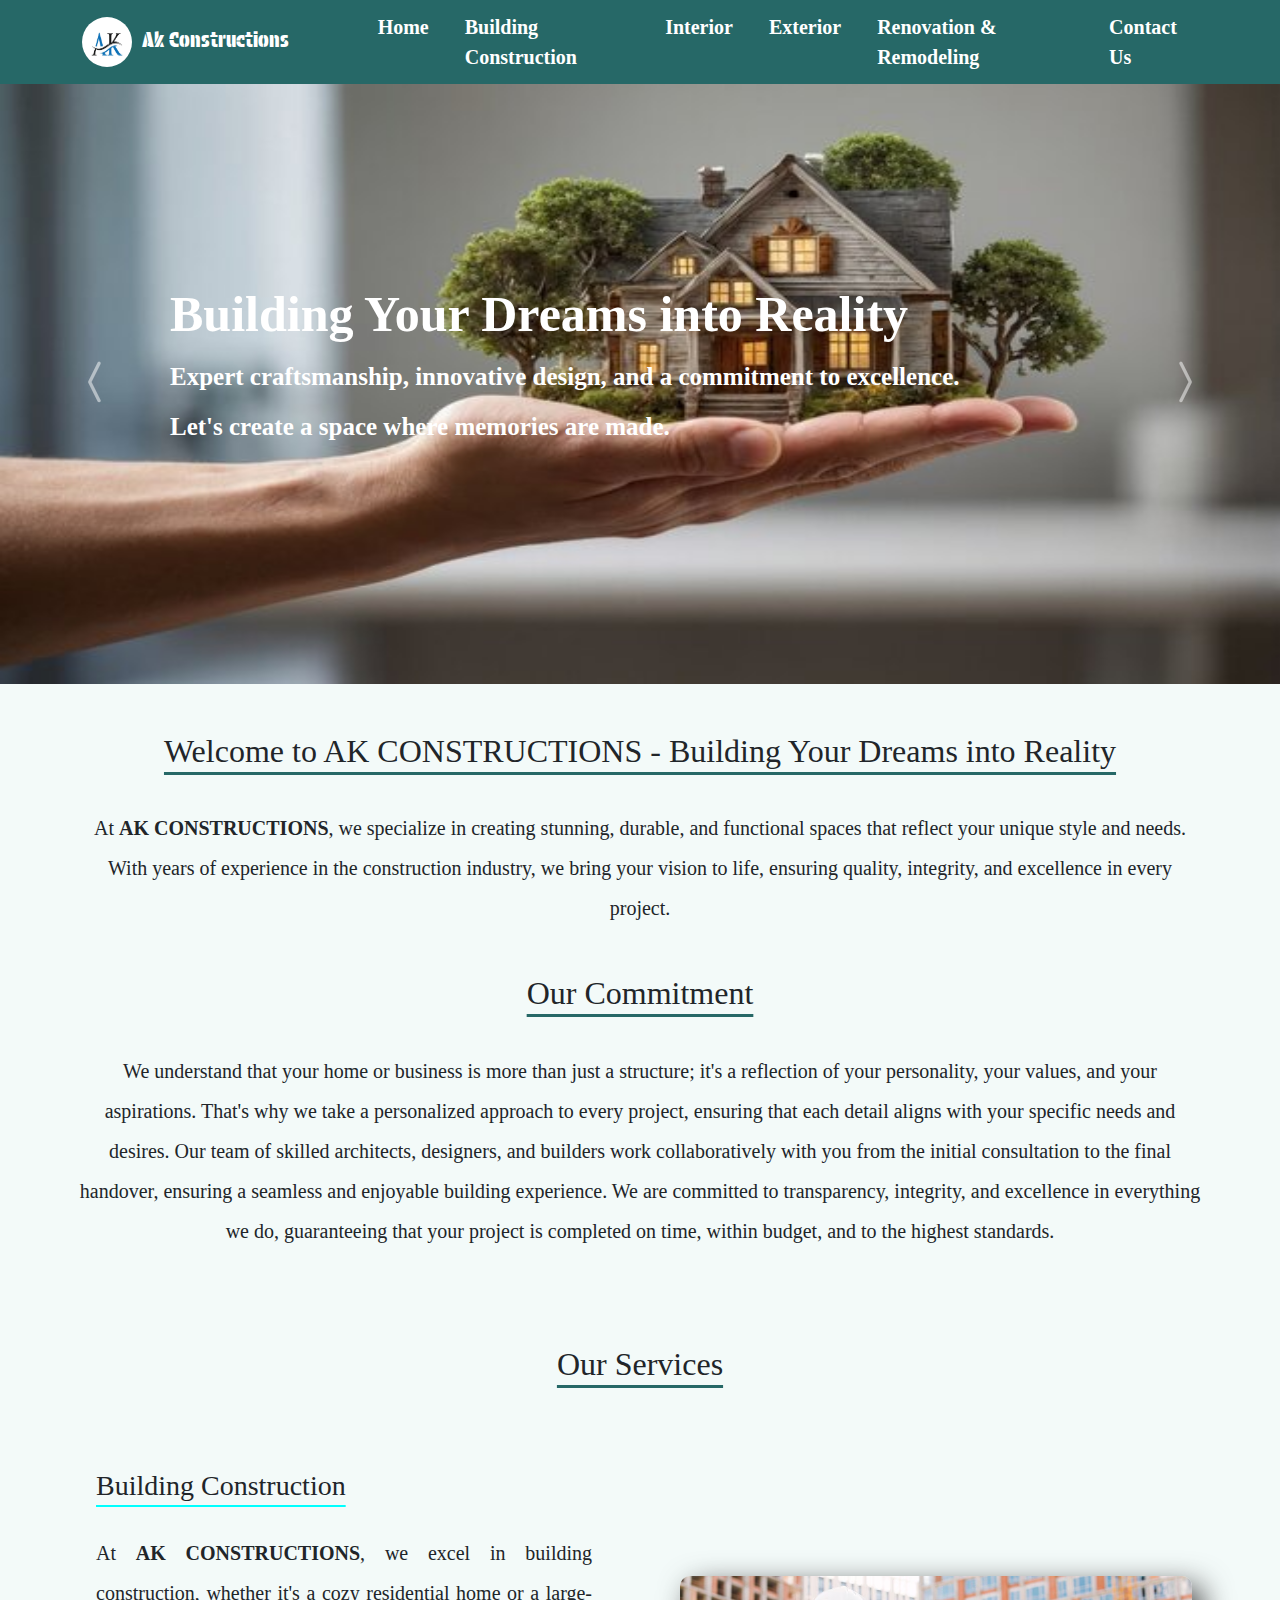
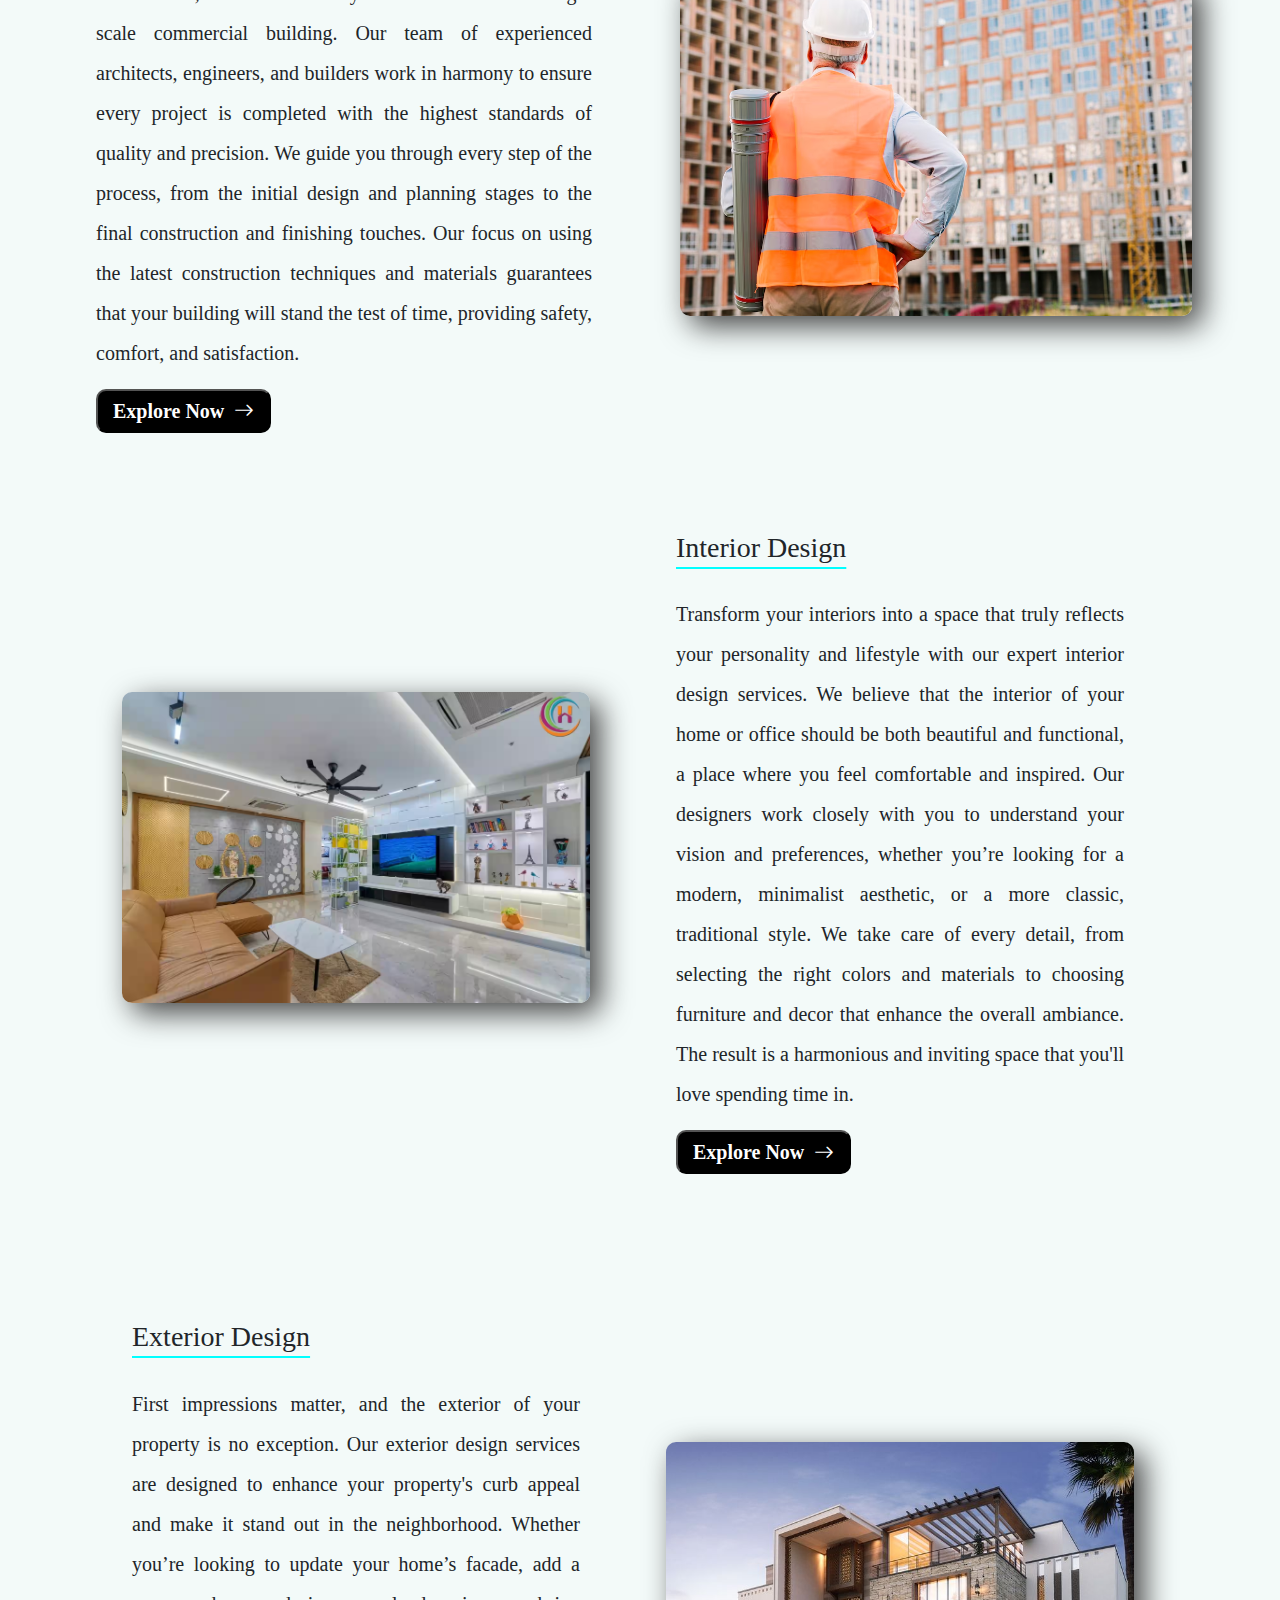
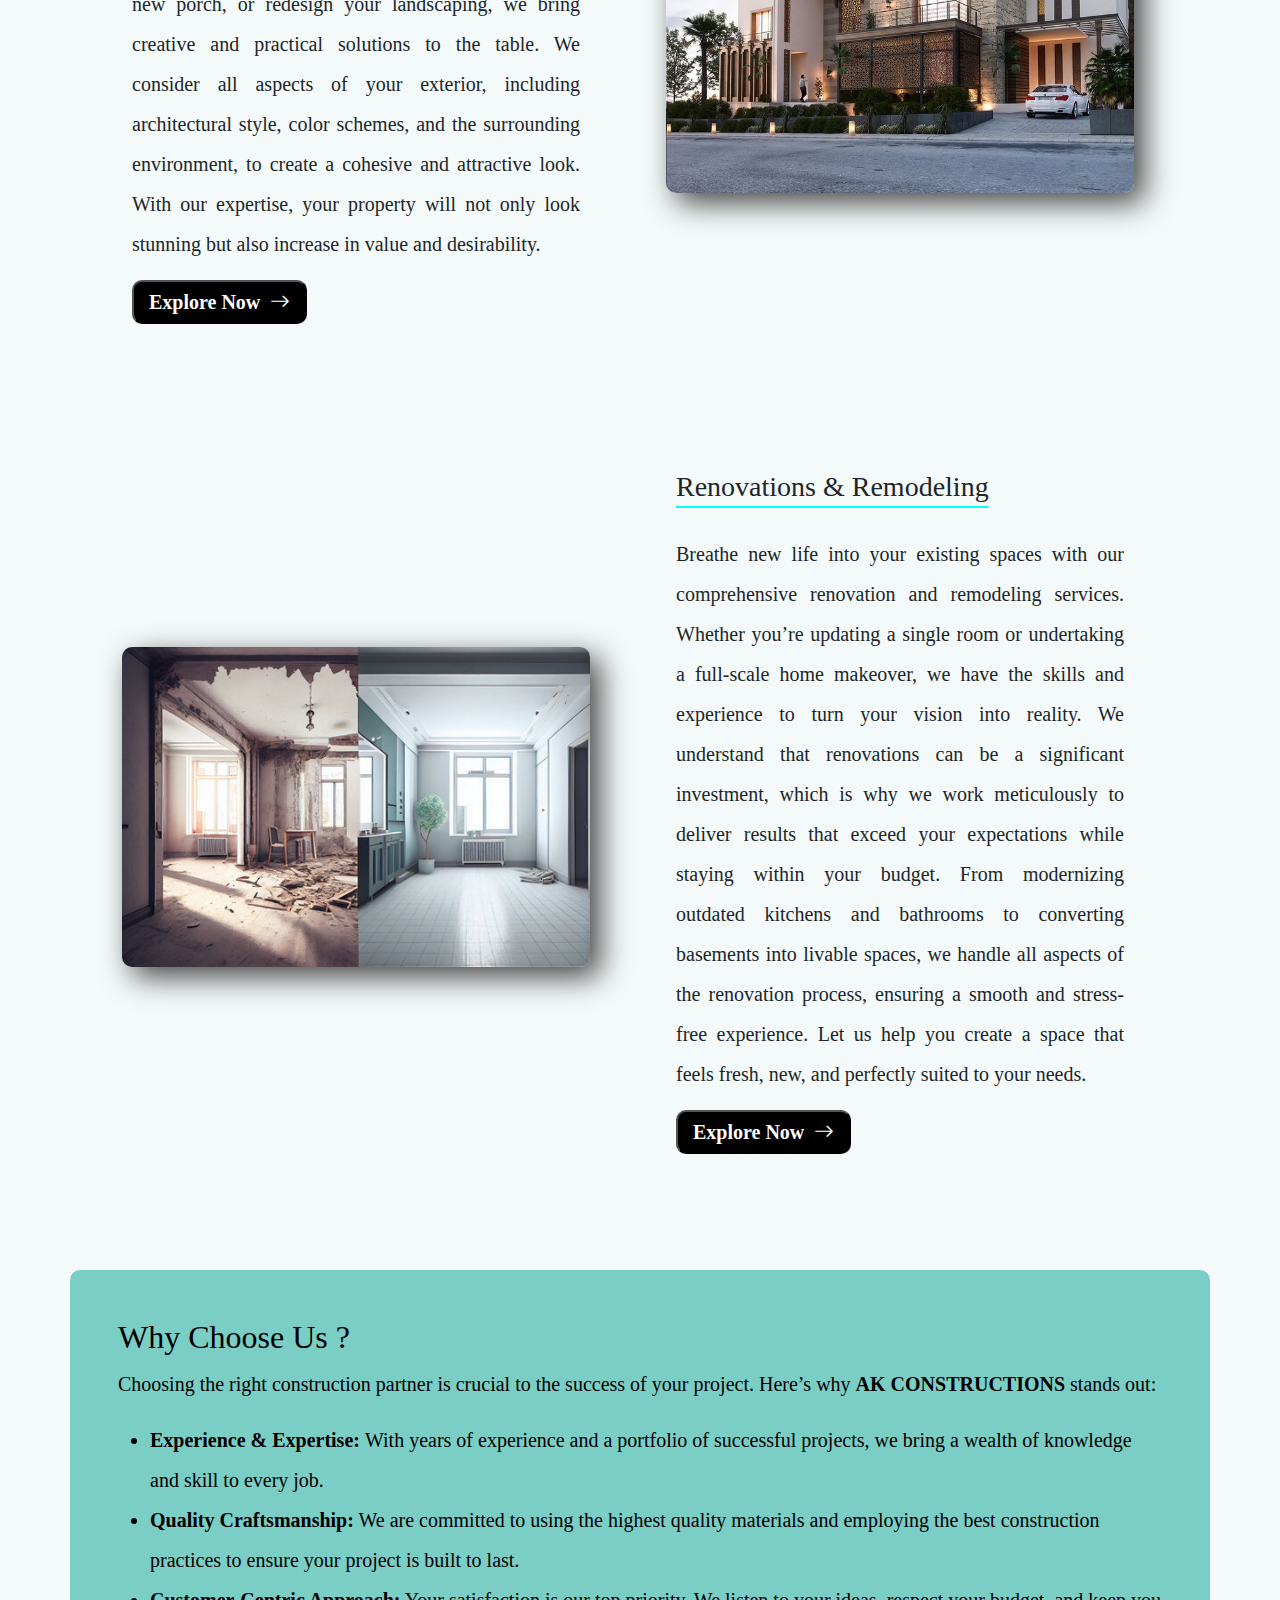
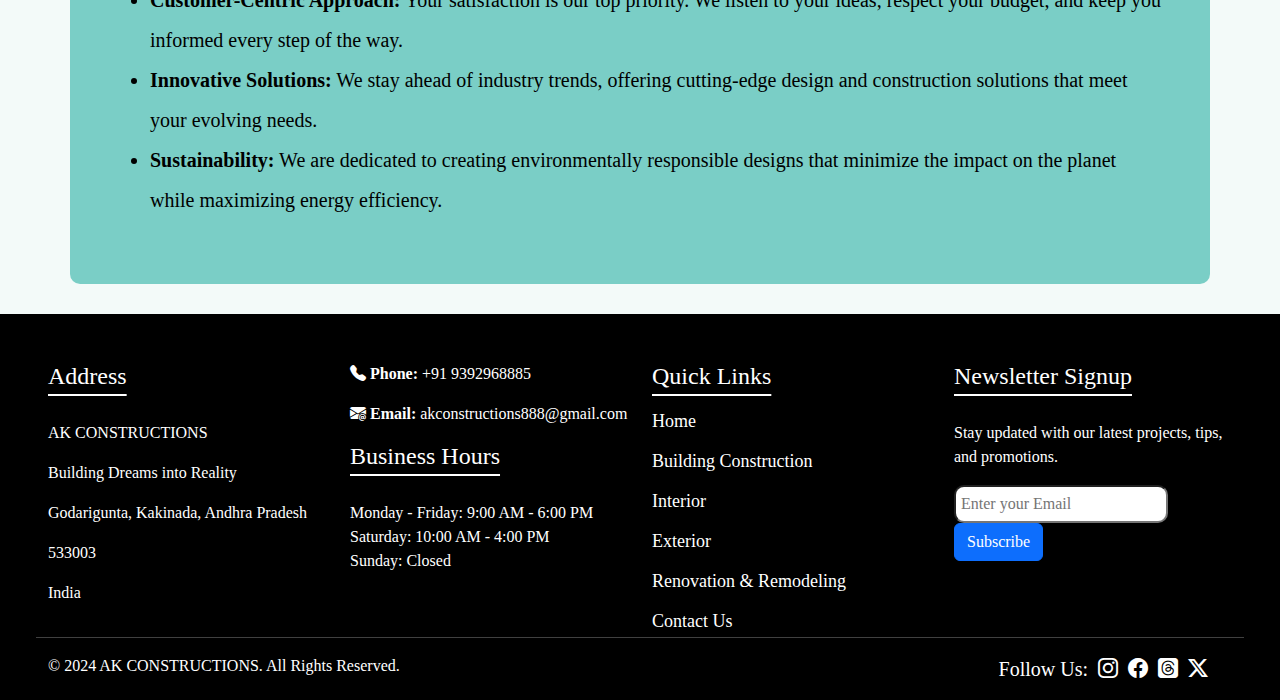
<file: index.html>
<!DOCTYPE html>
<html lang="en">
<head>
    <meta charset="UTF-8">
    <meta name="viewport" content="width=device-width, initial-scale=1.0">
    <title>HOME</title>
    <link rel="icon" href="assets/logo.jpg">
    <link rel="stylesheet" href="bootstrap-5.3.3-dist/css/bootstrap.min.css">
    <script src="bootstrap-5.3.3-dist/js/bootstrap.bundle.min.js"></script>
    <link rel="stylesheet" href="Ak.css">
    <link rel="stylesheet" href="https://cdn.jsdelivr.net/npm/bootstrap-icons@1.11.3/font/bootstrap-icons.min.css">
    <link rel="stylesheet" href="https://cdnjs.cloudflare.com/ajax/libs/animate.css/4.1.1/animate.min.css" />
    <link rel="preconnect" href="https://fonts.googleapis.com">
    <link rel="preconnect" href="https://fonts.gstatic.com" crossorigin>
    <link href="https://fonts.googleapis.com/css2?family=Protest+Guerrilla&display=swap" rel="stylesheet">
    <script src="navLink.js"></script>
</head>
<body>
    <nav class="navbar navbar-expand-lg sticky-top p-1">
        <div class="container">
            <a class="navbar-brand" href=""><img id="logo" src="assets/logo.jpg" alt=""><span style="font-family:Protest Guerrilla, sans-serif;
                font-weight: 500;
                font-style: normal;">Ak Constructions</span></a>
            <button id="menu"
                class="navbar-toggler d-lg-none"
                type="button"
                data-bs-toggle="collapse"
                data-bs-target="#collapsibleNavId"
                aria-controls="collapsibleNavId"
                aria-expanded="false"
                aria-label="Toggle navigation">
                <span class="navbar-toggler-icon"></span>
            </button>
            <div class="collapse navbar-collapse" id="collapsibleNavId">
                <ul class="navbar-nav me-auto mt-2 mt-lg-0">
                    <li class="nav-item">
                        <a class="nav-link" href="index.html">Home</a>
                    </li>
                    <li class="nav-item">
                        <a class="nav-link" href="construction.html">Building Construction</a>
                    </li>
                    <li class="nav-item">
                        <a class="nav-link" href="interior.html">Interior</a>
                    </li>
                    <li class="nav-item">
                        <a class="nav-link" href="exterior.html">Exterior</a>
                    </li>
                    <li class="nav-item">
                        <a class="nav-link" href="renovation.html">Renovation & Remodeling</a>
                    </li>
                    <li class="nav-item">
                        <a class="nav-link" href="contact.html">Contact Us</a>
                    </li>
                </ul>
            </div>
        </div>
    </nav>
    <section class="container-fluid p-0">
        <div id="banner" class="carousel slide"data-bs-ride="carousel">
            <div class="carousel-inner">
                <div class="carousel-item active carousel-image banner1">
                    <div class="banner-content container animate__animated animate__zoomIn">
                        <h1> Building Your Dreams into Reality</h1>
                        <p>Expert craftsmanship, innovative design, and a commitment to excellence. <br> Let's create a space where memories are made.</p>
                    </div> 
                </div>
                <div class="carousel-item carousel-image banner2">
                    <div class="banner-content container animate__animated animate__zoomIn">
                        <h1>Transform Your Interiors</h1>
                        <p>Tailored designs that reflect your style. From cozy living spaces to <br>functional work environments, we bring your vision to life</p>
                    </div>
                </div>
                <div class="carousel-item carousel-image banner3">
                    <div class="banner-content container animate__animated animate__zoomIn">
                        <h1>Elevate Your Exterior</h1>
                        <p>Make a lasting impression with stunning exteriors. Combining aesthetics <br>with durability for a look you'll love for years to come.</p>
                    </div>
                </div>
            </div>
            <button class="carousel-control-prev"data-bs-target="#banner" data-bs-slide="prev"><i class="bi bi-chevron-compact-left"></i></button>
            <button class="carousel-control-next"data-bs-target="#banner" data-bs-slide="next"><i class="bi bi-chevron-compact-right"></i></button>
        </div>
    </section>
    <section class="container-fluid p-5 intro">
        <h2>Welcome to AK CONSTRUCTIONS - Building Your Dreams into Reality</h2>
        <p>At <b>AK CONSTRUCTIONS</b>, we specialize in creating stunning, durable, and functional spaces that reflect your unique style and needs. <br> With years of experience in the construction industry, we bring your vision to life, ensuring quality, integrity, and excellence in every project.</p>
        <h2>Our Commitment</h2>
        <p>We understand that your home or business is more than just a structure; it's a reflection of your personality, your values, and your aspirations. That's why we take a personalized approach to every project, ensuring that each detail aligns with your specific needs and desires. Our team of skilled architects, designers, and builders work collaboratively with you from the initial consultation to the final handover, ensuring a seamless and enjoyable building experience. We are committed to transparency, integrity, and excellence in everything we do, guaranteeing that your project is completed on time, within budget, and to the highest standards.</p>
    </section>
    <section class="container-fluid services">
        <h2>Our Services</h2>
        <div class="row p-5">
            <div class="col-sm-12 col-lg-6 px-5">
                <h3>Building Construction</h3>
                <p>At <b>AK CONSTRUCTIONS</b>, we excel in building construction, whether it's a cozy residential home or a large-scale commercial building. Our team of experienced architects, engineers, and builders work in harmony to ensure every project is completed with the highest standards of quality and precision. We guide you through every step of the process, from the initial design and planning stages to the final construction and finishing touches. Our focus on using the latest construction techniques and materials guarantees that your building will stand the test of time, providing safety, comfort, and satisfaction.</p>
                <a href="construction.html"><button>Explore Now <i class="bi bi-arrow-right"></i></button></a>
            </div>
            <div class="col-sm-12 col-lg-6 flexcenter">
                <img src="assets/service1.avif" alt="">
            </div>
            <div class="row p-5 rev">
                <div class="col-sm-12 col-lg-6 flexcenter">
                    <img src="assets/service2.avif" alt="">
                </div>
                <div class="col-sm-12 col-lg-6 px-5">
                <h3>Interior Design</h3>
                <p>Transform your interiors into a space that truly reflects your personality and lifestyle with our expert interior design services. We believe that the interior of your home or office should be both beautiful and functional, a place where you feel comfortable and inspired. Our designers work closely with you to understand your vision and preferences, whether you’re looking for a modern, minimalist aesthetic, or a more classic, traditional style. We take care of every detail, from selecting the right colors and materials to choosing furniture and decor that enhance the overall ambiance. The result is a harmonious and inviting space that you'll love spending time in.</p>
                <a href="interior.html"><button>Explore Now <i class="bi bi-arrow-right"></i></button></a>
                </div>
            </div>
            <div class="row p-5">
                <div class="col-sm-12 col-lg-6 px-5">
                    <h3>Exterior Design</h3>
                    <p>First impressions matter, and the exterior of your property is no exception. Our exterior design services are designed to enhance your property's curb appeal and make it stand out in the neighborhood. Whether you’re looking to update your home’s facade, add a new porch, or redesign your landscaping, we bring creative and practical solutions to the table. We consider all aspects of your exterior, including architectural style, color schemes, and the surrounding environment, to create a cohesive and attractive look. With our expertise, your property will not only look stunning but also increase in value and desirability.</p>
                    <a href="exterior.html"><button>Explore Now <i class="bi bi-arrow-right"></i></button></a>
                </div>
                <div class="col-sm-12 col-lg-6 flexcenter">
                    <img src="assets/service3.jpg" alt="">
                </div>
            </div>
            <div class="row p-5 rev">
                <div class="col-sm-12 col-lg-6 flexcenter">
                    <img src="assets/service4.jpg" alt="">
                </div>
                <div class="col-sm-12 col-lg-6 px-5">
                    <h3>Renovations & Remodeling</h3>
                    <p>Breathe new life into your existing spaces with our comprehensive renovation and remodeling services. Whether you’re updating a single room or undertaking a full-scale home makeover, we have the skills and experience to turn your vision into reality. We understand that renovations can be a significant investment, which is why we work meticulously to deliver results that exceed your expectations while staying within your budget. From modernizing outdated kitchens and bathrooms to converting basements into livable spaces, we handle all aspects of the renovation process, ensuring a smooth and stress-free experience. Let us help you create a space that feels fresh, new, and perfectly suited to your needs.</p>
                    <a href="renovation.html"><button>Explore Now <i class="bi bi-arrow-right"></i></button></a>
                </div>
            </div>
        </div>
    </section>
    <div class="container p-5 why">
        <h2>Why Choose Us ?</h2>
        <p>Choosing the right construction partner is crucial to the success of your project. Here’s why <b>AK CONSTRUCTIONS</b> stands out:</p>
        <ul>
            <li><b>Experience & Expertise: </b>With years of experience and a portfolio of successful projects, we bring a wealth of knowledge and skill to every job.</li>
            <li><b>Quality Craftsmanship:</b> We are committed to using the highest quality materials and employing the best construction practices to ensure your project is built to last.</li>
            <li><b>Customer-Centric Approach:</b> Your satisfaction is our top priority. We listen to your ideas, respect your budget, and keep you informed every step of the way.</li>
            <li><b>Innovative Solutions:</b> We stay ahead of industry trends, offering cutting-edge design and construction solutions that meet your evolving needs.</li>
            <li><b>Sustainability:</b> We are dedicated to creating environmentally responsible designs that minimize the impact on the planet while maximizing energy efficiency.</li>
        </ul>
    </div>
    <footer class="container-fluid pt-5 px-5">
        <div class="row">
            <div class="col-sm-12 col-md-6 col-xl-3">
                <h4>Address</h4>
                <p>AK CONSTRUCTIONS</p>
                <p>Building Dreams into Reality</p>
                <p>Godarigunta, Kakinada, Andhra Pradesh</p>
                <p>533003</p>
                <p>India</p>
            </div>
            <div class="col-sm-12 col-md-6 col-xl-3">
                <p><b><i class="bi bi-telephone-fill"></i> Phone:</b> +91 9392968885</p>
                <p><b><i class="bi bi-envelope-at-fill"></i> Email:</b> akconstructions888@gmail.com</p>
                <h4>Business Hours</h4>
                <p>Monday - Friday: 9:00 AM - 6:00 PM <br>
                    Saturday: 10:00 AM - 4:00 PM <br>
                    Sunday: Closed</p>
            </div>
            <div class="col-sm-12 col-md-6 col-xl-3 quick">
                <h4>Quick Links</h4>
                <a href="index.html"><p>Home</p></a> <br>
                <a href="construction.html"><p>Building Construction</p></a> <br>
                <a href="interior.html"><p>Interior</p></a> <br>
                <a href="exterior.html"><p>Exterior</p></a> <br>
                <a href="renovation.html"><p>Renovation & Remodeling</p></a> <br>
                <a href="contact.html"><p>Contact Us</p></a>
            </div>
            <div class="col-sm-12 col-md-6 col-xl-3">
                <h4>Newsletter Signup</h4>
                <p>Stay updated with our latest projects, tips, and promotions.</p>
                <input type="email" placeholder="Enter your Email">
                <button type="submit" class="btn btn-primary">Subscribe</button>
            </div>
            <hr>
            <div class="row">
                <div class="col-6">
                    <p id="right">© 2024 AK CONSTRUCTIONS. All Rights Reserved.</p>
                </div>
                <div class="col-6">
                    <p id="follow">Follow Us: <i class="bi bi-instagram"></i>
                        <i class="bi bi-facebook"></i>
                        <i class="bi bi-threads-fill"></i>
                        <i class="bi bi-twitter-x"></i> </p>
                </div>
            </div>
        </div>
    </footer>
</body>
</html>
</file>
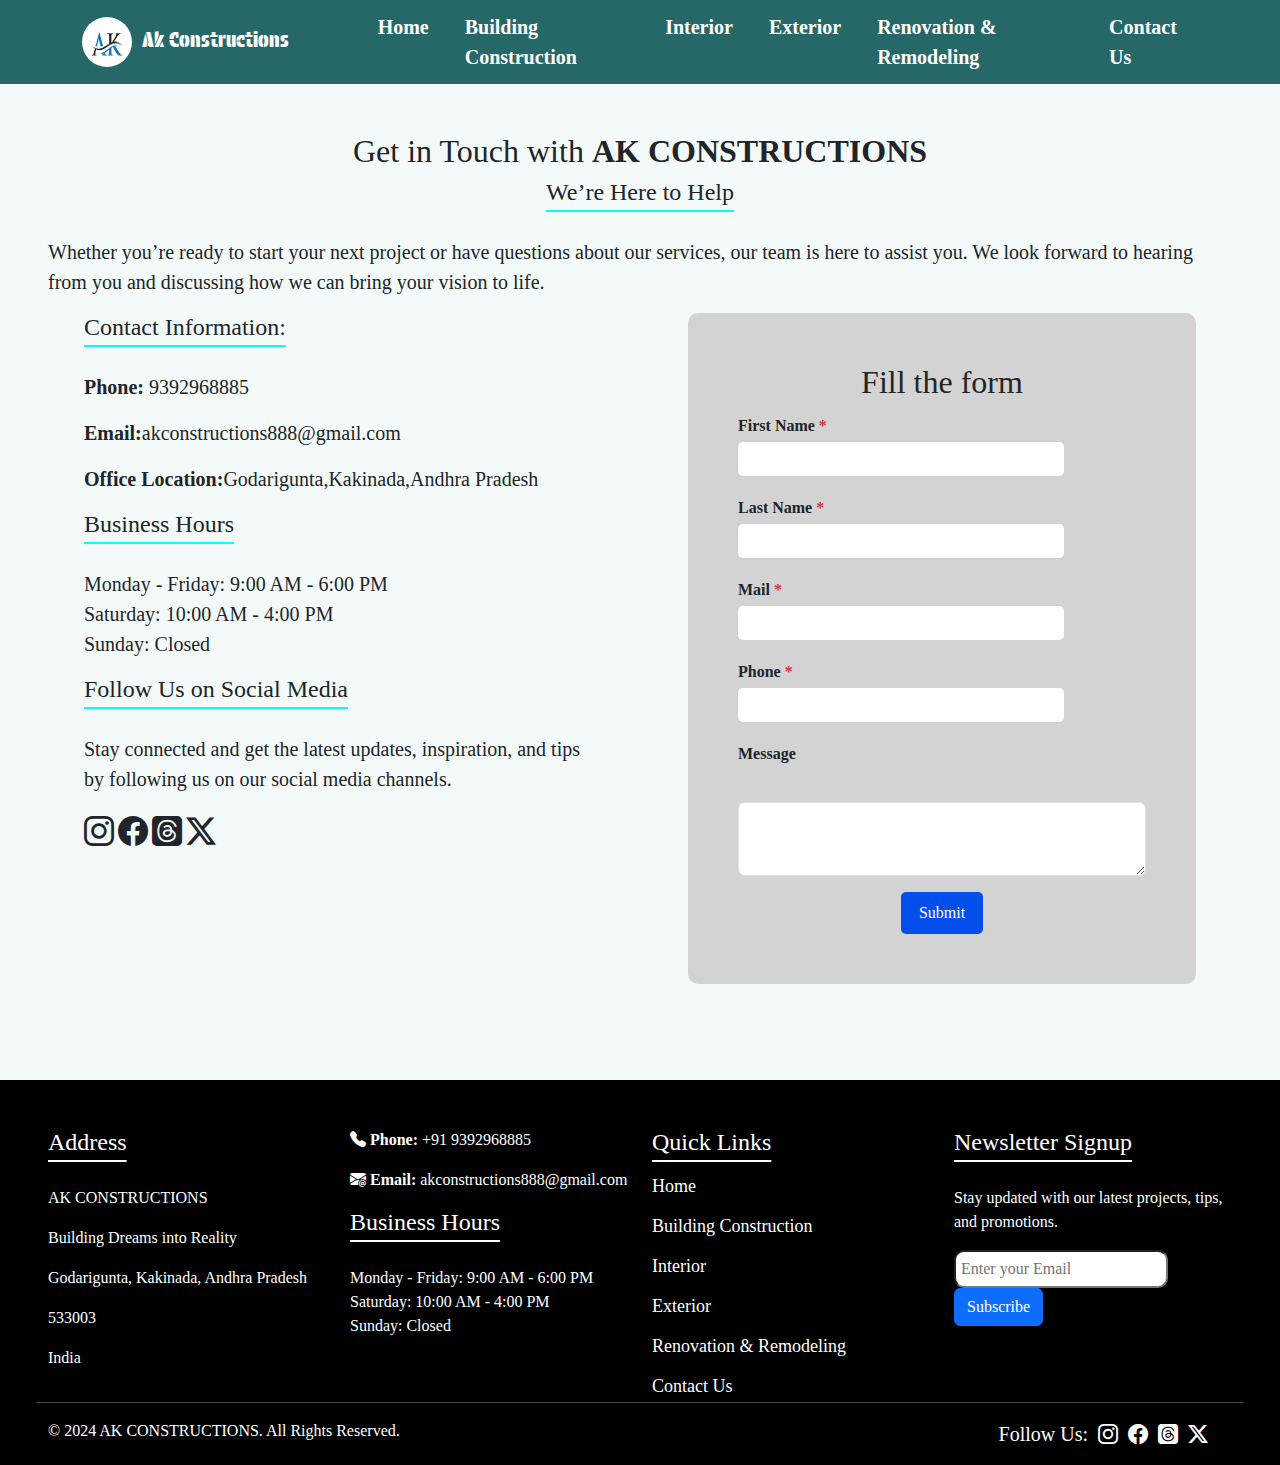
<file: contact.html>
<!DOCTYPE html>
<html lang="en">
<head>
    <meta charset="UTF-8">
    <meta name="viewport" content="width=device-width, initial-scale=1.0">
    <title>Contact</title>
    <link rel="icon" href="assets/logo.jpg">
    <link rel="stylesheet" href="bootstrap-5.3.3-dist/css/bootstrap.min.css">
    <script src="bootstrap-5.3.3-dist/js/bootstrap.bundle.min.js"></script>
    <link rel="stylesheet" href="Ak.css">
    <link rel="stylesheet" href="https://cdn.jsdelivr.net/npm/bootstrap-icons@1.11.3/font/bootstrap-icons.min.css">
    <link rel="preconnect" href="https://fonts.googleapis.com">
    <link rel="preconnect" href="https://fonts.gstatic.com" crossorigin>
    <link href="https://fonts.googleapis.com/css2?family=Protest+Guerrilla&display=swap" rel="stylesheet">
</head>
<body>
    <nav class="navbar navbar-expand-lg sticky-top p-1">
        <div class="container">
            <a class="navbar-brand" href=""><img id="logo" src="assets/logo.jpg" alt=""><span style="font-family:Protest Guerrilla, sans-serif;
                font-weight: 500;
                font-style: normal;">Ak Constructions</span></a>
            <button id="menu"
                class="navbar-toggler d-lg-none"
                type="button"
                data-bs-toggle="collapse"
                data-bs-target="#collapsibleNavId"
                aria-controls="collapsibleNavId"
                aria-expanded="false"
                aria-label="Toggle navigation">
                <span class="navbar-toggler-icon"></span>
            </button>
            <div class="collapse navbar-collapse" id="collapsibleNavId">
                <ul class="navbar-nav me-auto mt-2 mt-lg-0">
                    <li class="nav-item">
                        <a class="nav-link" href="index.html">Home</a>
                    </li>
                    <li class="nav-item">
                        <a class="nav-link" href="construction.html">Building Construction</a>
                    </li>
                    <li class="nav-item">
                        <a class="nav-link" href="interior.html">Interior</a>
                    </li>
                    <li class="nav-item">
                        <a class="nav-link" href="exterior.html">Exterior</a>
                    </li>
                    <li class="nav-item">
                        <a class="nav-link" href="renovation.html">Renovation & Remodeling</a>
                    </li>
                    <li class="nav-item">
                        <a class="nav-link" href="contact.html">Contact Us</a>
                    </li>
                </ul>
            </div>
        </div>
    </nav>
    <section class="container-fluid p-5 contact-page">
        <h2>Get in Touch with <b>AK CONSTRUCTIONS</b></h2>
        <h4>We’re Here to Help</h4>
        <p>Whether you’re ready to start your next project or have questions about our services, our team is here to assist you. We look forward to hearing from you and discussing how we can bring your vision to life.</p>
        <div class="row">
            <div class="col-sm-12 col-xl-6 px-5">
                <h4>Contact Information:</h4>
                <p><b>Phone:</b> 9392968885</p>
                <p><b>Email:</b>akconstructions888@gmail.com</p>
                <p><b>Office Location:</b>Godarigunta,Kakinada,Andhra Pradesh</p>
                <h4>Business Hours</h4>
                <p>Monday - Friday: 9:00 AM - 6:00 PM <br>
                    Saturday: 10:00 AM - 4:00 PM <br>
                    Sunday: Closed</p>
                <h4>Follow Us on Social Media</h4>
                <p>Stay connected and get the latest updates, inspiration, and tips by following us on our social media channels.</p>
                <i class="bi bi-instagram"></i>
                        <i class="bi bi-facebook"></i>
                        <i class="bi bi-threads-fill"></i>
                        <i class="bi bi-twitter-x"></i>
            </div>
            <div class="col-sm-12 col-xl-6 flexcenter px-5 mb-5">
                <form action="ThankYou.html" onsubmit=" return validate()">
                    <h2>Fill the form</h2>
                    <label for=""><b>First Name <span class="text-danger">*</span></b></label><br>
                    <input id="fname" type="text"> <br>
                    <p id="nameError"></p>
                    <label for=""><b>Last Name <span class="text-danger">*</span></b></b></label><br>
                    <input id="lname" type="text"> <br>
                    <p id="nameError2"></p>
                    <label for=""><b>Mail <span class="text-danger">*</span></b></b></label><br>
                    <input id="mail" type="email"> <br>
                    <p id="mailError"></p>
                    <label for=""><b>Phone <span class="text-danger">*</span></b></b></label><br>
                    <input id="mobile" type="tel"> <br>
                    <p id="mobileError"></p>
                    <label for=""><b>Message</b></label>
                    <div class="mb-0">
                        <label for="" class="form-label"></label>
                        <textarea class="form-control p-0 m-0" name="" id="" rows="3"></textarea>
                    </div>
                    <div class="flexcenter mt-3 submit"><input type="submit">  </div>  
                    <script src="form_Validation.js"></script>
                </form>
            </div>
        </div>
    </section>
    <footer class="container-fluid pt-5 px-5">
        <div class="row">
            <div class="col-sm-12 col-md-6 col-xl-3">
                <h4>Address</h4>
                <p>AK CONSTRUCTIONS</p>
                <p>Building Dreams into Reality</p>
                <p>Godarigunta, Kakinada, Andhra Pradesh</p>
                <p>533003</p>
                <p>India</p>
            </div>
            <div class="col-sm-12 col-md-6 col-xl-3">
                <p><b><i class="bi bi-telephone-fill"></i> Phone:</b> +91 9392968885</p>
                <p><b><i class="bi bi-envelope-at-fill"></i> Email:</b> akconstructions888@gmail.com</p>
                <h4>Business Hours</h4>
                <p>Monday - Friday: 9:00 AM - 6:00 PM <br>
                    Saturday: 10:00 AM - 4:00 PM <br>
                    Sunday: Closed</p>
            </div>
            <div class="col-sm-12 col-md-6 col-xl-3 quick">
                <h4>Quick Links</h4>
                <a href="index.html"><p>Home</p></a> <br>
                <a href="construction.html"><p>Building Construction</p></a> <br>
                <a href="interior.html"><p>Interior</p></a> <br>
                <a href="exterior.html"><p>Exterior</p></a> <br>
                <a href="renovation.html"><p>Renovation & Remodeling</p></a> <br>
                <a href="contact.html"><p>Contact Us</p></a>
            </div>
            <div class="col-sm-12 col-md-6 col-xl-3">
                <h4>Newsletter Signup</h4>
                <p>Stay updated with our latest projects, tips, and promotions.</p>
                <input type="email" placeholder="Enter your Email">
                <button type="submit" class="btn btn-primary">Subscribe</button>
            </div>
            <hr>
            <div class="row">
                <div class="col-6">
                    <p id="right">© 2024 AK CONSTRUCTIONS. All Rights Reserved.</p>
                </div>
                <div class="col-6">
                    <p id="follow">Follow Us: <i class="bi bi-instagram"></i>
                        <i class="bi bi-facebook"></i>
                        <i class="bi bi-threads-fill"></i>
                        <i class="bi bi-twitter-x"></i> </p>
                </div>
            </div>
        </div>
    </footer>
</body>
</html>
</file>
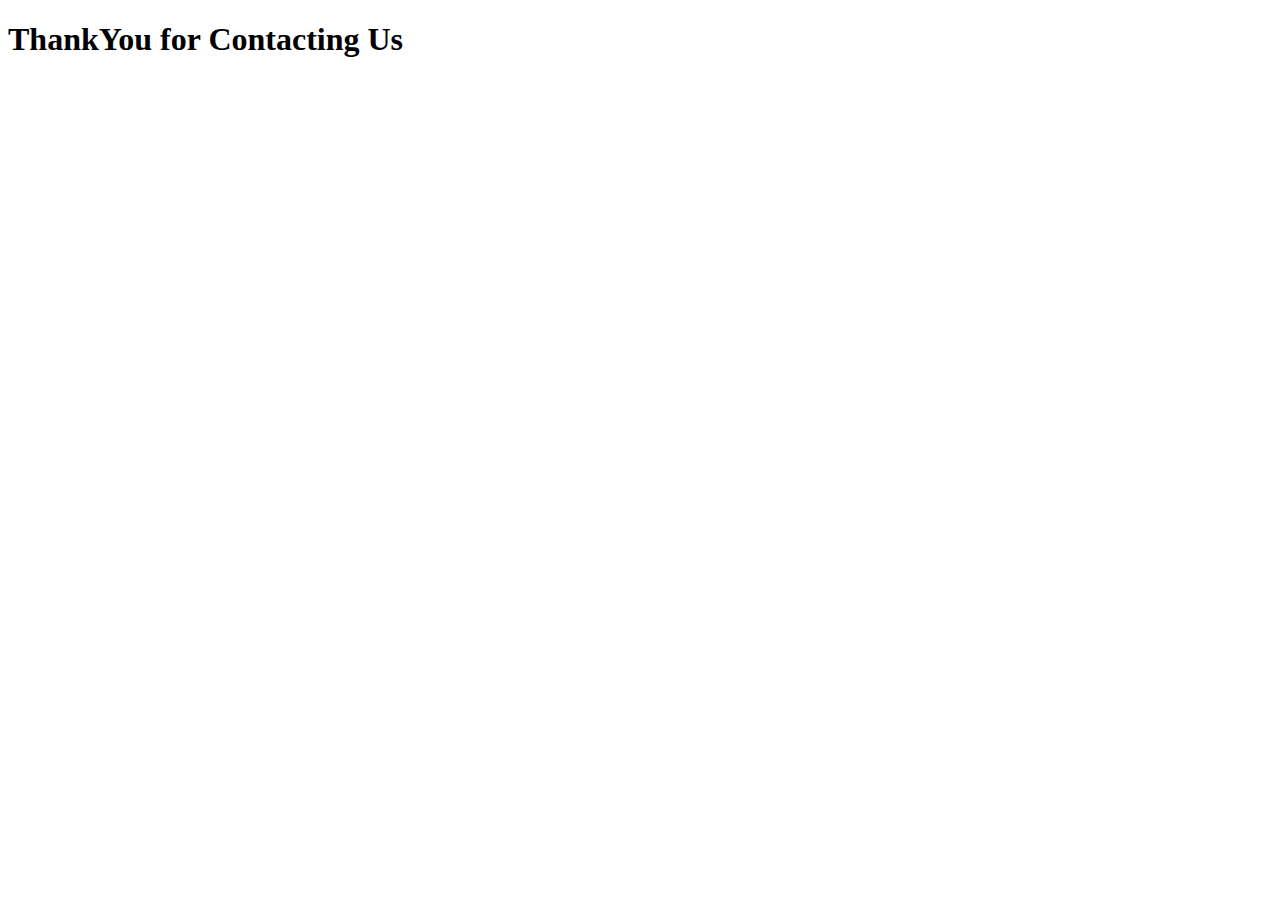
<file: ThankYou.html>
<!DOCTYPE html>
<html lang="en">
<head>
    <meta charset="UTF-8">
    <meta name="viewport" content="width=device-width, initial-scale=1.0">
    <title>ThankYou</title>
</head>
<body>
    <h1>ThankYou for Contacting Us</h1>
</body>
</html>
</file>
<file: Ak.css>
*{
    box-sizing: border-box;
    font-family:'Times New Roman', Times, serif;
}
::-webkit-scrollbar{
    display: none;
}
.flexcenter{
    display: flex;
    align-items: center;
    justify-content: center;
}
body{
    background-color: #f3faf9;
}
#logo{
    width: 50px;
    height: 50px;
    border-radius: 50%;
    margin-right:10px ;
}
.navbar-brand{
    color: white;
}
.navbar-brand:hover{
    color: white;
}
nav{
    background-color: #266867;
    color: white;
}
nav #menu{
    color: white;
    background-color: lightgray;
}
nav ul{
    margin-left: 5%;
    font-size: 18px;
    font-weight: bold;
}
nav li{
    margin-left: 20px;
}
.nav-item a{
    color: white;
    border-radius: 10px;
}
.nav-item a:hover{
    background-color: #f3faf9;
    color: black;
    border-radius: 10px;
}
.active-nav-link{
    background-color: #f3faf9;
    color: black !important;
    border-radius: 10px;
}
.banner1{
    background-image: url("assets/banner1.jpg");
    background-size:100% 100%;
    background-repeat: no-repeat;
}
.banner2{
    background-image: url("assets/banner2.jpg");
    background-size:100% 100%;
    background-repeat: no-repeat;
}
.banner3{
    background-image: url("assets/banner3.jpg");
    background-size:100% 100%;
    background-repeat: no-repeat;
}
.carousel-image{
    height: 600px;
    background-position: center;
}
.carousel i{
    font-size: 50px;
}
.carousel p{
    text-align: left;
}
.banner-content{
    color:white;
    font-size: 20px;
    margin-top: 200px;
    padding-left: 100px;
    width: auto;
    line-height: 2;
}
.banner-content h1{
    font-weight: bolder;
    font-size: 50px;
}
.banner-content p{
    font-weight: bold;
    font-size: 25px;
}
.carousel-item button i{
    font-size: 16px;
}
.intro{
    text-align: center;
    line-height: 2;
}
.intro p{
    text-align: center;
    font-size: 20px;
    padding: 30px;
    border-radius: 10px;
}
.intro h2{
    text-decoration: underline #266867;
    text-underline-offset: 10px;
}
.services {
    line-height: 2;
}
.rev{
    display: flex;
    flex-wrap: wrap-reverse;
}
.services p{
    font-size: 20px;
    text-align: justify;
}
.services h3{
    text-decoration: underline aqua;
    text-underline-offset: 10px;
    margin: 30px 0px 30px 0px;
}
.services h2{
    text-align: center;
    text-decoration: underline #266867;
    text-underline-offset: 10px;
}
.services img{
    width: 90%;
    border-radius: 10px;
    box-shadow: 10px 10px 30px #454545;
}
.services button{
    width: auto;
    height: auto;
    background-color: black;
    color: white;
    border-radius: 10px;
    padding: 0px 15px 0px 15px;
    font-size: 20px;
    margin-bottom: 20px;
    font-weight: bold;
}
.services button:hover{
    transform: scale(1.3);
}
.services i{
    font-size: 20px;
    margin-left: 5px;
}
.why{
    background-color: #7acec6;
    color: black;
    line-height: 2;
    padding: 30px;
    border-radius: 10px;
    margin-bottom: 30px;
}
.why p,li{
    font-size: 20px;
}
footer{
    background-color: black;
    color: white;
}
footer h4{
    text-decoration: underline white;
    text-underline-offset: 10px;
    margin-bottom: 30px;
    text-align: left;
}
#follow{
    text-align: end;
    font-size: 20px;
}
footer #right {
    text-align: start;
}
#follow i{
    font-size: 20px;
    margin-left: 5px;
}
footer input{
    border-radius: 10px;
    padding: 5px;
}
footer .row div p{
    text-align: left;
}
.quick a{
    text-align: left;
    line-height: 0;
    font-size: 18px;
    color: white;
    text-decoration: none;
}
.quick a:hover{
    color: #044eec;
}
/* ===========================================================Construction============================================================================ */
.page{
    height: auto;
    background-image: url("assets/logo1.jp");
    background-repeat: no-repeat;
    background-size: 100% 100%;
    text-align: center;
    background-color: #4eb3ac;
}
.page p{
    font-size: 20px;
    font-weight: bold;
    color: black;
    margin-top: 10px;
    text-align: center;
}
.page i{
    font-size: 35px;
    margin-left: 10px;
    color: white;
    font-weight: bolder;
}
.page button{
    margin-left: 20px;
    font-size: 35px;
    background-color: transparent;
    color:white;
    border: 0;
    font-weight: bolder;
}
.page button:hover{
    color: gold;
}
.construction p{
    text-align: justify;
    font-size: 20px;
}
.construction h4{
    text-align: center;
    color: white;
}
.construction div p{
    background-color:transparent;
    color: white;
    padding: 30px;
    border-radius: 10px;
}
.process{
    width: 100%;
    height: auto;
    color: black;
    text-align: justify;
}
.process img{
    width: 100%;
    height: auto;
    position: relative;
    border-radius: 10px;
}
.pos:hover img{
    opacity: 0.5;
}
.pos{
    position: relative;
}
.process h4{
    position: absolute;
    color: gold;
    font-size: 35px;
    font-weight: bolder;
}
.pos:hover h4{
    opacity: 1;
    color: black;
}
.project-types figure{
    box-shadow: 10px 10px 30px #454545;
    border-radius: 10px;
    text-align:left;
}
.project-types img{
    border-radius:10px;
}
.project-types h2{
    text-align: center;
}
.project-types h4{
    text-decoration: underline aqua;
    text-underline-offset: 10px;
    margin-bottom: 20px;
    text-align: left;
}
.project-types figure:hover{
    transition-duration: 1s;
    transform: scale(1.2);
}
/* =============================================================Interior============================================================================== */
.interior h2{
    text-align: center;
    margin-top: 10px;
}
.interior .row p{
    font-size: 20px;
    text-align: justify;
    line-height: 2;
}
.interior h4{
    text-decoration: underline aqua;
    text-underline-offset: 10px;
    margin-bottom: 30px;
    text-align: center;
}
.interior img{
    border-radius: 10px;
    box-shadow: 10px 10px 20px #454545;
}
/* ===========================================================Exterior========================================================================== */
.exterior h2{
    text-align: center;
}
.consultation p{
    text-align: left;
    font-size: 18px;
}
.exterior figcaption h4,p{
    text-align: left;
}
.exterior figure{
    box-shadow: 10px 10px 30px #454545;
    border-radius: 10px;
}
.exterior figure img{
    border-radius: 10px;
}
.exterior figure:hover{
   transform: scale(1.1);
   transition-duration: 1s;
}
.projects1{
    text-align: center;
}
.projects1 p{
    font-size: 20px;
}
.projects1 h2{
    text-decoration: underline aqua;
    text-underline-offset: 10px;
    margin-bottom: 30px;
}
.projects1 figure{
    border-radius: 10px;
    margin: 25px;
    box-shadow: 10px 10px 30px #454545;
}
.projects1 figure img{
   border-radius: 10px;
   height: 250px;
}
.projects1 figure:hover{
    transform: scale(1.05);
    transition-duration: 1s;
}
.projects1 figcaption{
    text-align: left;
    font-size: 18px;
}
/* =======================================================Renovation============================================================================ */
.renovation h3,p,h4{
    text-align: center;
}
.renovation h3,h4{
    text-decoration: underline aqua;
    text-underline-offset: 10px;
    margin-bottom: 30px;
}
.renovation p{
    font-size: 20px;
}
.renovation figure{
    border-radius: 10px;
    box-shadow: 10px 10px 30px #454545;
}
.renovation figure:hover{
    transform: scale(1.05);
}
.renovation figure p{
    text-align: left;
}
.renovation img{
    height: 250px;
    border-radius: 10px;
}
#ex_r img{
    height: 500px;
}
.call{
    background-image: url("assets/contact.jpg");
    background-size: 100% 100%;
    background-repeat: no-repeat;
    color: white;
    border-radius: 10px;
}
.call button{
    background-color: black;
    color: white;
    width: 150px;
    height: 40px;
    border: 0;
    border-radius: 10px;
    font-size: 20px;
    margin-top: 15px;
    animation-iteration-count: infinite;
    animation-timing-function: linear;
}
.call i{
    margin-left: 5px;
    font-size: 20px;
}
.call button:hover{
    background-color: lightgray;
    color:black;
    transform: scale(1.2);
}
.call h5{
    text-align: left;
}
/* =========================================================Contact page======================================================================= */
.contact-page h2{
    text-align: center;
}
.contact-page p{
    font-size: 20px;
}
.contact-page .row h4,p{
    text-align: left;
}
.contact-page i{
    font-size: 30px;
}
.contact-page form{
    width: 100%;
    background-color:lightgray;
    padding: 50px;
    line-height: 2;
    border-radius: 10px;
}
.contact-page form input{
    width: 80%;
    border-radius: 5px;
    border: 0;
}
.contact-page form label{
    margin-bottom: 0px;
}
form .submit input{
    background-color:#044eec;
    padding: 5px;
    border-radius: 5px;
    color: white;
    width: 20%;
}
form p{
    color: red;
}
</file>
